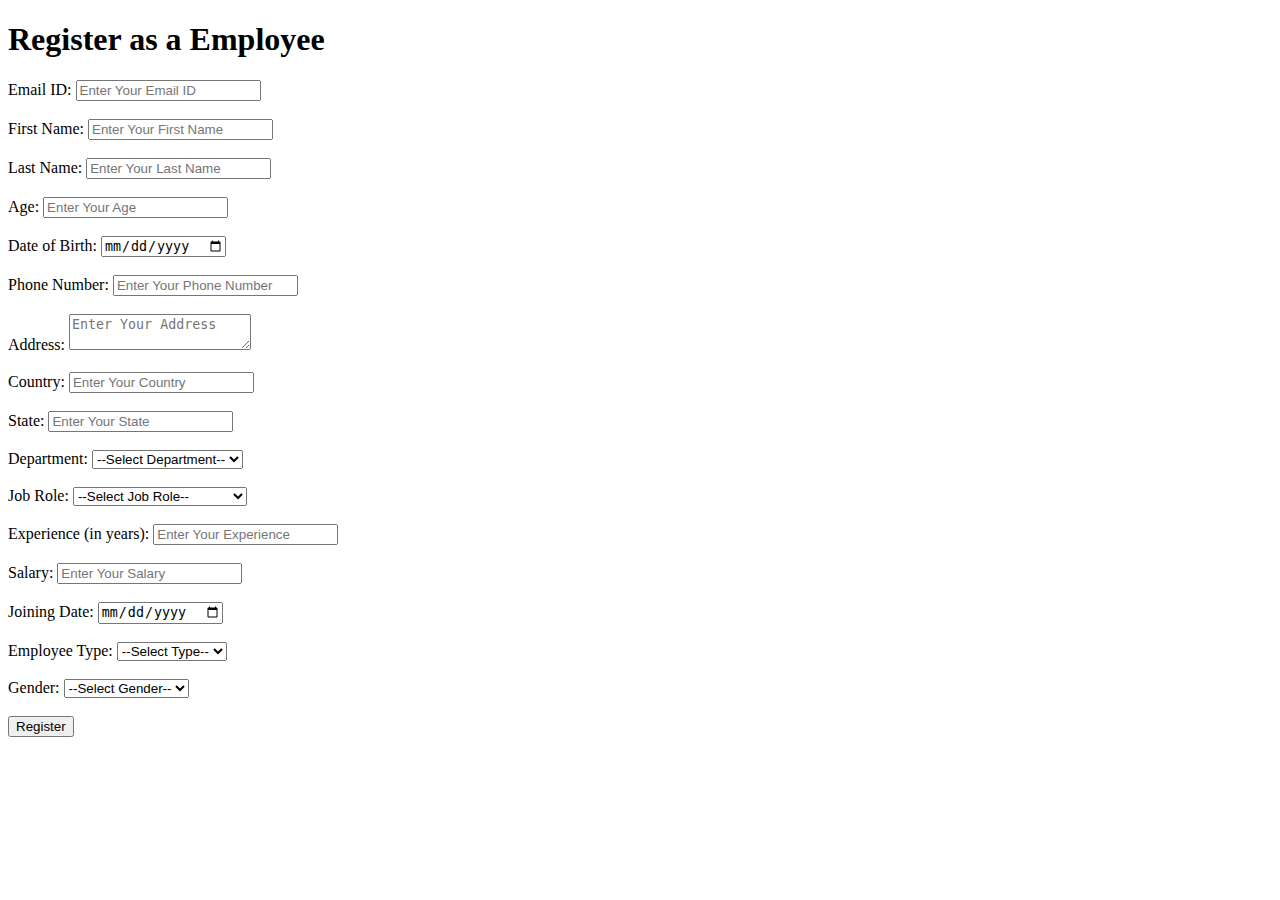
<file: regester.html>
<!DOCTYPE html>
<html lang="en">

<head>
    <meta charset="UTF-8">
    <meta name="viewport" content="width=device-width, initial-scale=1.0">
    <title>Registration Form</title>
</head>

<body>
    <h1>Register as a Employee</h1>
    <form action="/" method="post">

        <label for="email">Email ID:</label>
        <input type="email" name="email" placeholder="Enter Your Email ID" required>
        <br>
        <br>
        <label for="firstName">First Name:</label>
        <input type="text" name="firstName" placeholder="Enter Your First Name" required>
        <br>
        <br>
        <label for="lastName">Last Name:</label>
        <input type="text" name="lastName" placeholder="Enter Your Last Name" required>
        <br>
        <br>
        <label for="age">Age:</label>
        <input type="number" name="age" placeholder="Enter Your Age" required>
        <br>
        <br>
        <label for="dob">Date of Birth:</label>
        <input type="date" name="dob" required>
        <br>
        <br>
        <label for="phone">Phone Number:</label>
        <input type="tel" name="phone" placeholder="Enter Your Phone Number" pattern="[0-9]{10}" required>
        <br>
        <br>
        <label for="address">Address:</label>
        <textarea id="address" name="address" placeholder="Enter Your Address" required></textarea>
        <br>
        <br>
        <label for="country">Country:</label>
        <input type="text" id="country" name="country" placeholder="Enter Your Country" required>
        <br>
        <br>
        <label for="state">State:</label>
        <input type="text" id="state" name="state" placeholder="Enter Your State" required>

        <br>
        <br>
        <label for="department">Department:</label>
        <select id="department" name="department" required>
            <option value="">--Select Department--</option>
            <option value="engineering">Engineering</option>
            <option value="hr">Human Resources</option>
            <option value="sales">Sales</option>
            <option value="marketing">Marketing</option>
            <option value="finance">Finance</option>
        </select>
        <br>
        <br>
        <label for="jobRole">Job Role:</label>
        <select id="jobRole" name="jobRole" required>
            <option value="">--Select Job Role--</option>
            <option value="frontend">Frontend Developer</option>
            <option value="backend">Backend Developer</option>
            <option value="java">Java FullStack Developer</option>
            <option value="designer">UI/UX Designer</option>
            <option value="manager">Project Manager</option>
        </select>
        <br>
        <br>
        <label for="experience">Experience (in years):</label>
        <input type="number" id="experience" name="experience" placeholder="Enter Your Experience" min="0" required>
        <br>
        <br>
        <label for="salary">Salary:</label>
        <input type="number" id="salary" name="salary" placeholder="Enter Your Salary" required>
        <br>
        <br>
        <label for="joiningDate">Joining Date:</label>
        <input type="date" id="joiningDate" name="joiningDate" required>
        <br>
        <br>
        <label for="employeeType">Employee Type:</label>
        <select id="employeeType" name="employeeType" required>
            <option value="">--Select Type--</option>
            <option value="fulltime">Full-Time</option>
            <option value="parttime">Part-Time</option>
            <option value="contract">Contract</option>
            <option value="intern">Intern</option>
        </select>
        <br>
        <br>
        <label for="gender">Gender:</label>
        <select id="gender" name="gender" required>
            <option value="">--Select Gender--</option>
            <option value="male">Male</option>
            <option value="female">Female</option>

        </select>
        <br>
        <br>
        <button type="submit">Register</button>
    </form>

</body>

</html>
</file>
